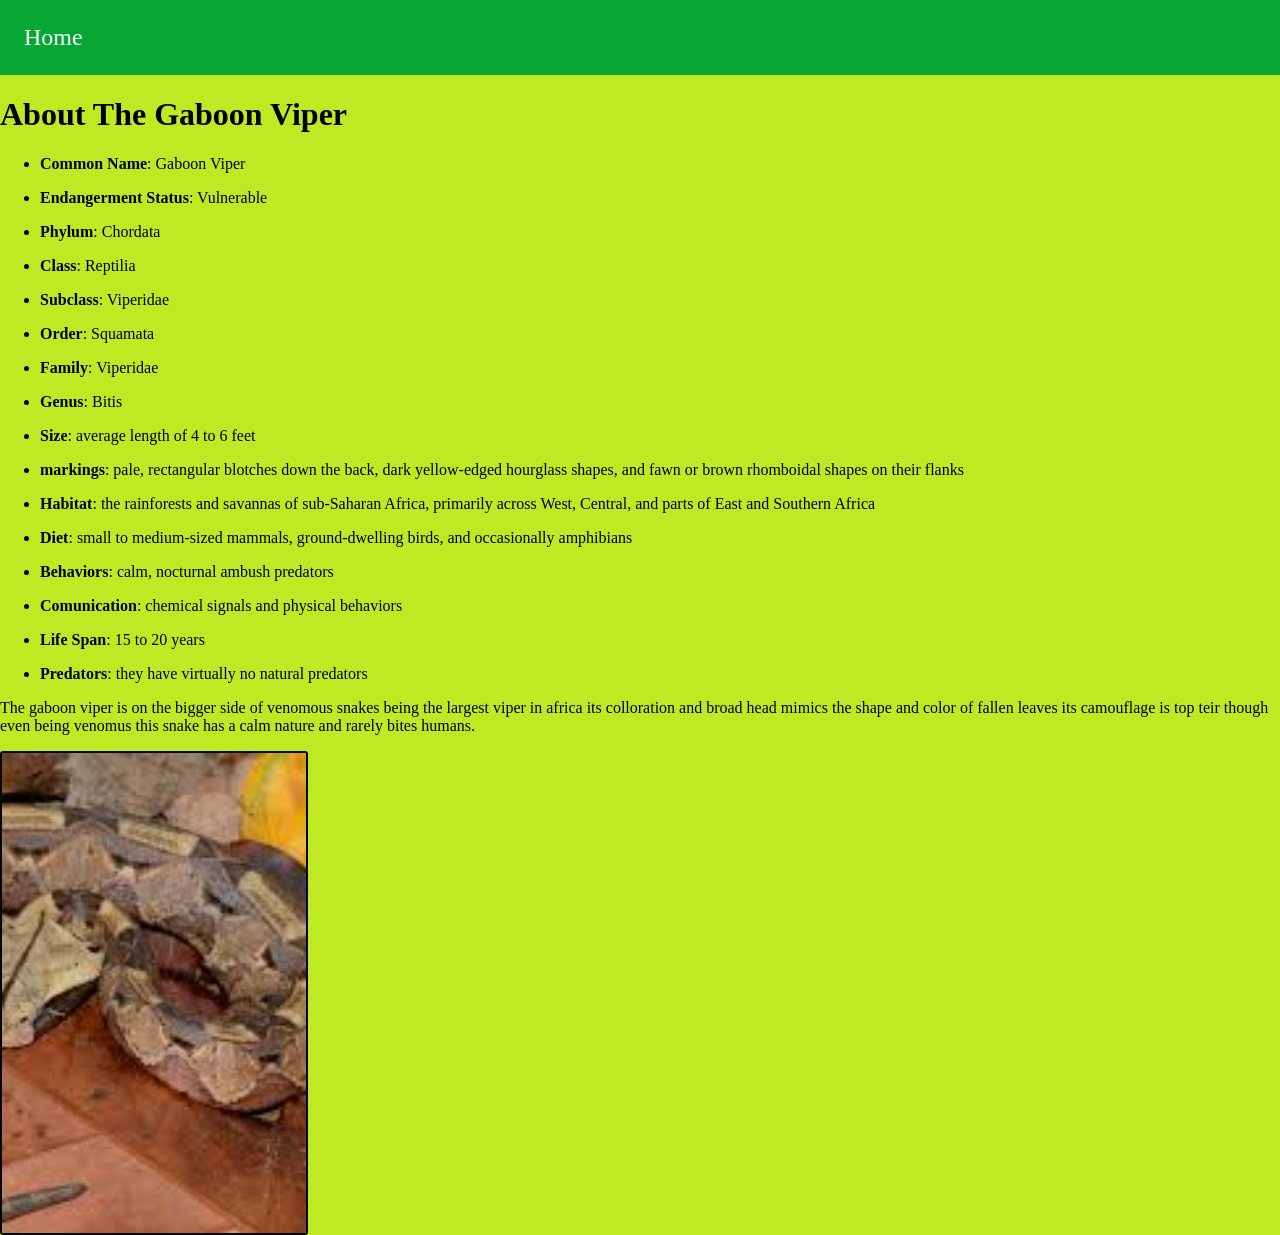
<file: gaboonviper.html>
<!DOCTYPE html>
<html lang="en">
<head>
    <link rel='stylesheet' type='text/css' media='screen' href='fih.css'>
    <meta charset="UTF-8">
    <meta name="viewport" content="width=device-width, initial-scale=1.0">
    <title>Gaboon Viper</title>
</head>
<head>
    <nav id="main-nav" role="main-nav">
        <a href="index.html" class="nav-button">Home</a>
    </nav>
</head>
<h1>
    About The Gaboon Viper
</h1>
<ul>
    <li>
        <b>Common Name</b>: Gaboon Viper
    </li>
</ul>
<ul>
    <li>
        <b>Endangerment Status</b>: Vulnerable
    </li>
</ul>
<ul>
    <li>
        <b>Phylum</b>: Chordata 
    </li>
</ul>
<ul>
    <li>
        <b>Class</b>: Reptilia 
    </li>
</ul>
<ul>
    <li>
      <b>Subclass</b>: Viperidae
    </li>
</ul>
<ul>
    <li>
      <b>Order</b>: Squamata 
    </li>
</ul>
<ul>
    <li>
        <b>Family</b>: Viperidae 
    </li>
</ul>
<ul>
    <li>
        <b>Genus</b>: Bitis
    </li>
</ul>
<ul>
    <li>
        <b>Size</b>: average length of 4 to 6 feet
    </li>
</ul>
<ul>
    <li>
        <b>markings</b>: pale, rectangular blotches down the back, dark yellow-edged hourglass shapes, and fawn or brown rhomboidal shapes on their flanks
    </li>
</ul>
<ul>
    <li>
        <b>Habitat</b>: the rainforests and savannas of sub-Saharan Africa, primarily across West, Central, and parts of East and Southern Africa
    </li>
</ul>
<ul>
    <li>
        <b>Diet</b>: small to medium-sized mammals, ground-dwelling birds, and occasionally amphibians
    </li>
</ul>
<ul>
    <li>
        <b>Behaviors</b>: calm, nocturnal ambush predators
    </li>
</ul>
<ul>
    <li>
        <b>Comunication</b>:  chemical signals and physical behaviors
    </li>
</ul>
<ul>
    <li>
        <b>Life Span</b>: 15 to 20 years
    </li>
</ul>
<ul>
    <li>
        <b>Predators</b>: they have virtually no natural predators
    </li>
</ul>
<p>
    The gaboon viper is on the bigger side of venomous snakes being the largest viper in africa its colloration and broad head mimics the shape and color of fallen leaves its camouflage is top teir though even being venomus this snake has a calm nature and rarely bites humans.
</p>
<section class="card">
    <img src="sneakysnek.jpg" alt="an image of a leaf colored snake that is trying to hide in a pile of leaves" width="600">
<body>
    
</body>
</html>
</file>
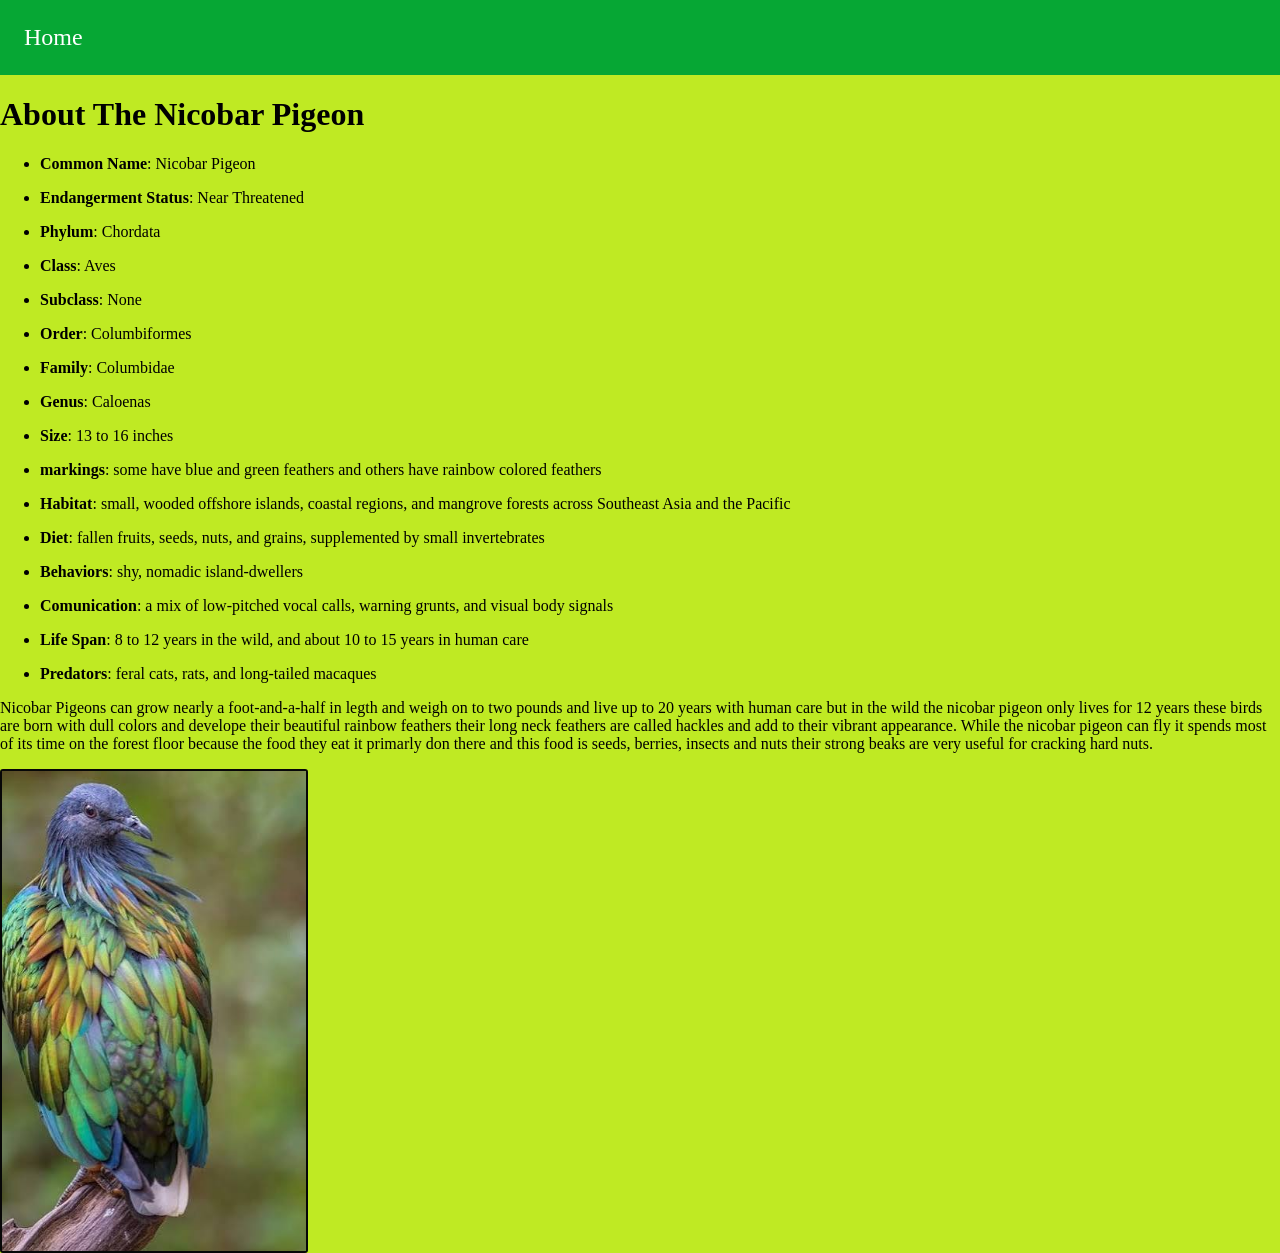
<file: nicobarpigeon.html>
<!DOCTYPE html>
<html lang="en">
<head>
    <link rel='stylesheet' type='text/css' media='screen' href='fih.css'>
    <meta charset="UTF-8">
    <meta name="viewport" content="width=device-width, initial-scale=1.0">
    <title>Nicobar Pigeon</title>
</head>
<head>
    <nav id="main-nav" role="main-nav">
        <a href="index.html" class="nav-button">Home</a>
    </nav>
</head>
<h1>
    About The Nicobar Pigeon
</h1>
<ul>
    <li>
        <b>Common Name</b>: Nicobar Pigeon
    </li>
</ul>
<ul>
    <li>
        <b>Endangerment Status</b>: Near Threatened
    </li>
</ul>
<ul>
    <li>
        <b>Phylum</b>: Chordata 
    </li>
</ul>
<ul>
    <li>
        <b>Class</b>: Aves 
    </li>
</ul>
<ul>
    <li>
      <b>Subclass</b>: None
    </li>
</ul>
<ul>
    <li>
      <b>Order</b>: Columbiformes 
    </li>
</ul>
<ul>
    <li>
        <b>Family</b>: Columbidae 
    </li>
</ul>
<ul>
    <li>
        <b>Genus</b>: Caloenas 
    </li>
</ul>
<ul>
    <li>
        <b>Size</b>: 13 to 16 inches
    </li>
</ul>
<ul>
    <li>
        <b>markings</b>: some have blue and green feathers and others have rainbow colored feathers
    </li>
</ul>
<ul>
    <li>
        <b>Habitat</b>: small, wooded offshore islands, coastal regions, and mangrove forests across Southeast Asia and the Pacific
    </li>
</ul>
<ul>
    <li>
        <b>Diet</b>: fallen fruits, seeds, nuts, and grains, supplemented by small invertebrates
    </li>
</ul>
<ul>
    <li>
        <b>Behaviors</b>: shy, nomadic island-dwellers
    </li>
</ul>
<ul>
    <li>
        <b>Comunication</b>: a mix of low-pitched vocal calls, warning grunts, and visual body signals
    </li>
</ul>
<ul>
    <li>
        <b>Life Span</b>:  8 to 12 years in the wild, and about 10 to 15 years in human care
    </li>
</ul>
<ul>
    <li>
        <b>Predators</b>: feral cats, rats, and long-tailed macaques
    </li>
</ul>
<p>
    Nicobar Pigeons can grow nearly a foot-and-a-half in legth and weigh on to two pounds and live up to 20 years with human care but in the wild the nicobar pigeon only lives for 12 years these birds are born with dull colors and develope their beautiful rainbow feathers their long neck feathers are called hackles and add to their vibrant appearance. While the nicobar pigeon can fly it spends most of its time on the forest floor because the food they eat it primarly don there and this food is seeds, berries, insects and nuts their strong beaks are very useful for cracking hard nuts.
</p>
<section class="card">
    <img src="RB.jpg" alt="a very colorful bird standing on a broken tree branch with red, green, blue and yellow making this birds beautiful feathers">
<body>
    
</body>
</html>
</file>
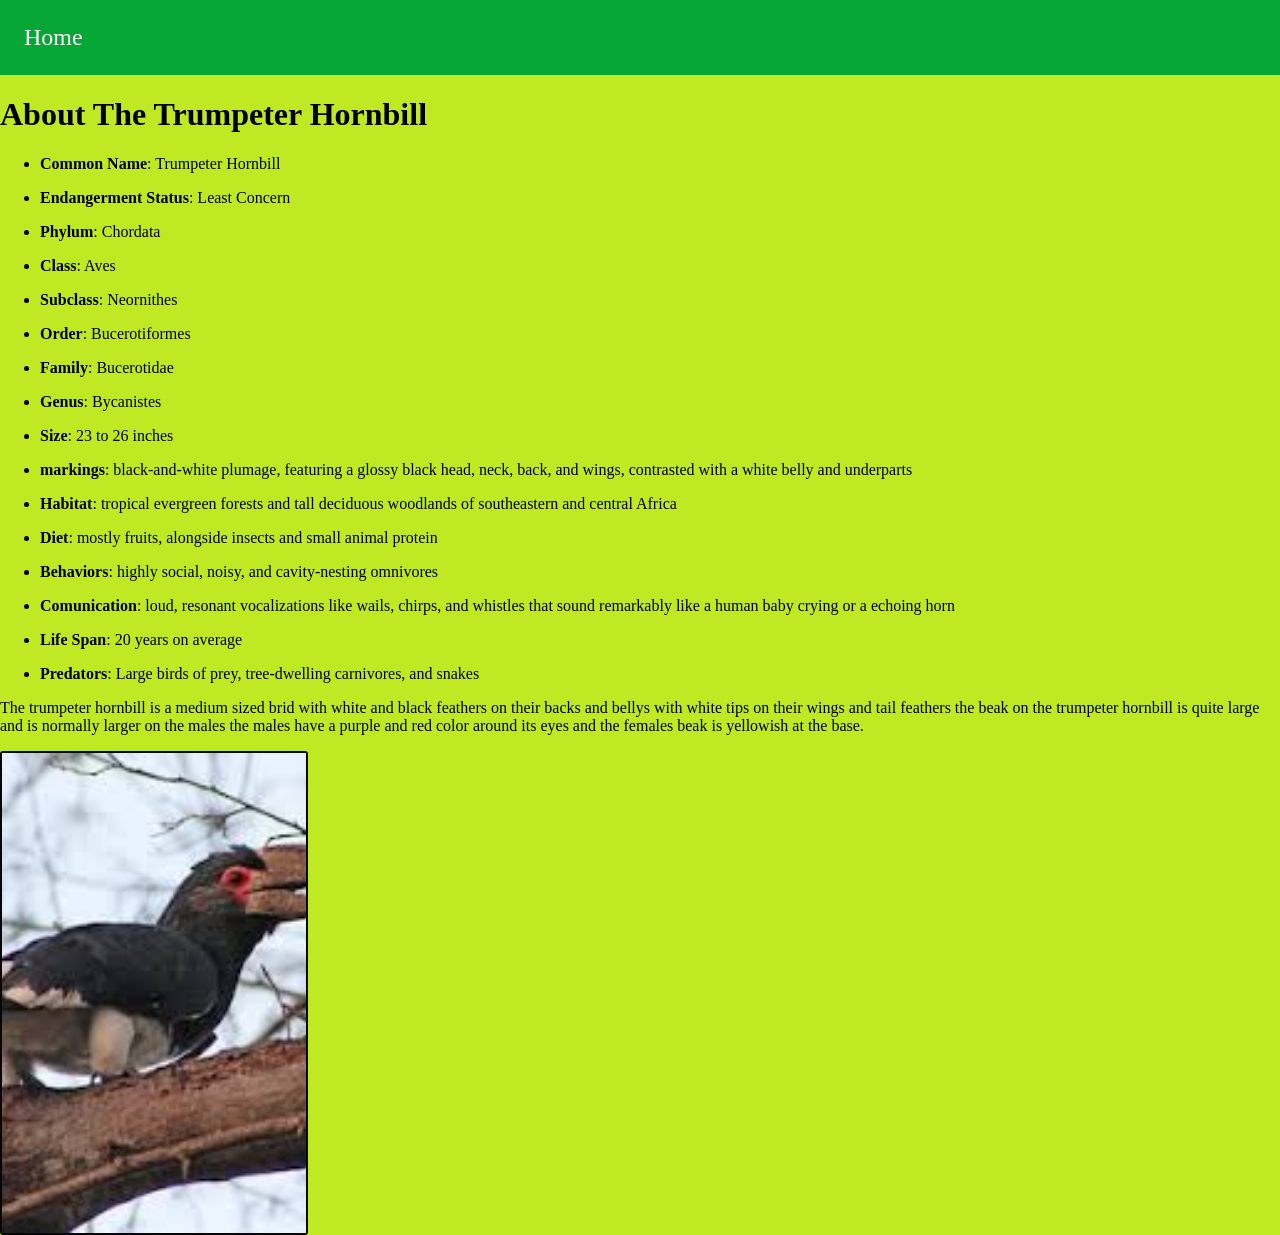
<file: trumpeterhornbill.html>
<!DOCTYPE html>
<html lang="en">
<head>
    <link rel='stylesheet' type='text/css' media='screen' href='fih.css'>
    <meta charset="UTF-8">
    <meta name="viewport" content="width=device-width, initial-scale=1.0">
    <title>Trumpeter Hornbill</title>
</head>
<head>
    <nav id="main-nav" role="main-nav">
        <a href="index.html" class="nav-button">Home</a>
    </nav>
</head>
<h1>
    About The Trumpeter Hornbill
</h1>
<ul>
    <li>
        <b>Common Name</b>: Trumpeter Hornbill
    </li>
</ul>
<ul>
    <li>
        <b>Endangerment Status</b>: Least Concern
    </li>
</ul>
<ul>
    <li>
        <b>Phylum</b>: Chordata 
    </li>
</ul>
<ul>
    <li>
        <b>Class</b>: Aves 
    </li>
</ul>
<ul>
    <li>
      <b>Subclass</b>: Neornithes
    </li>
</ul>
<ul>
    <li>
      <b>Order</b>: Bucerotiformes 
    </li>
</ul>
<ul>
    <li>
        <b>Family</b>: Bucerotidae 
    </li>
</ul>
<ul>
    <li>
        <b>Genus</b>: Bycanistes
    </li>
</ul>
<ul>
    <li>
        <b>Size</b>: 23 to 26 inches
    </li>
</ul>
<ul>
    <li>
        <b>markings</b>: black-and-white plumage, featuring a glossy black head, neck, back, and wings, contrasted with a white belly and underparts
    </li>
</ul>
<ul>
    <li>
        <b>Habitat</b>: tropical evergreen forests and tall deciduous woodlands of southeastern and central Africa
    </li>
</ul>
<ul>
    <li>
        <b>Diet</b>: mostly fruits, alongside insects and small animal protein
    </li>
</ul>
<ul>
    <li>
        <b>Behaviors</b>: highly social, noisy, and cavity-nesting omnivores
    </li>
</ul>
<ul>
    <li>
        <b>Comunication</b>: loud, resonant vocalizations like wails, chirps, and whistles that sound remarkably like a human baby crying or a echoing horn
    </li>
</ul>
<ul>
    <li>
        <b>Life Span</b>: 20 years on average
    </li>
</ul>
<ul>
    <li>
        <b>Predators</b>: Large birds of prey, tree-dwelling carnivores, and snakes
    </li>
</ul>
<p>
    The trumpeter hornbill is a medium sized brid with white and black feathers on their backs and bellys with white tips on their wings and tail feathers the beak on the trumpeter hornbill is quite large and is normally larger on the males the males have a purple and red color around its eyes and the females beak is yellowish at the base.
</p>
<section class="card">
    <img src="brib.jpg" alt="an image of a tumpeter horn bill standing on a dead tree with its mouth slightly open" width="600">
<body>
    
</body>
</html>
</file>
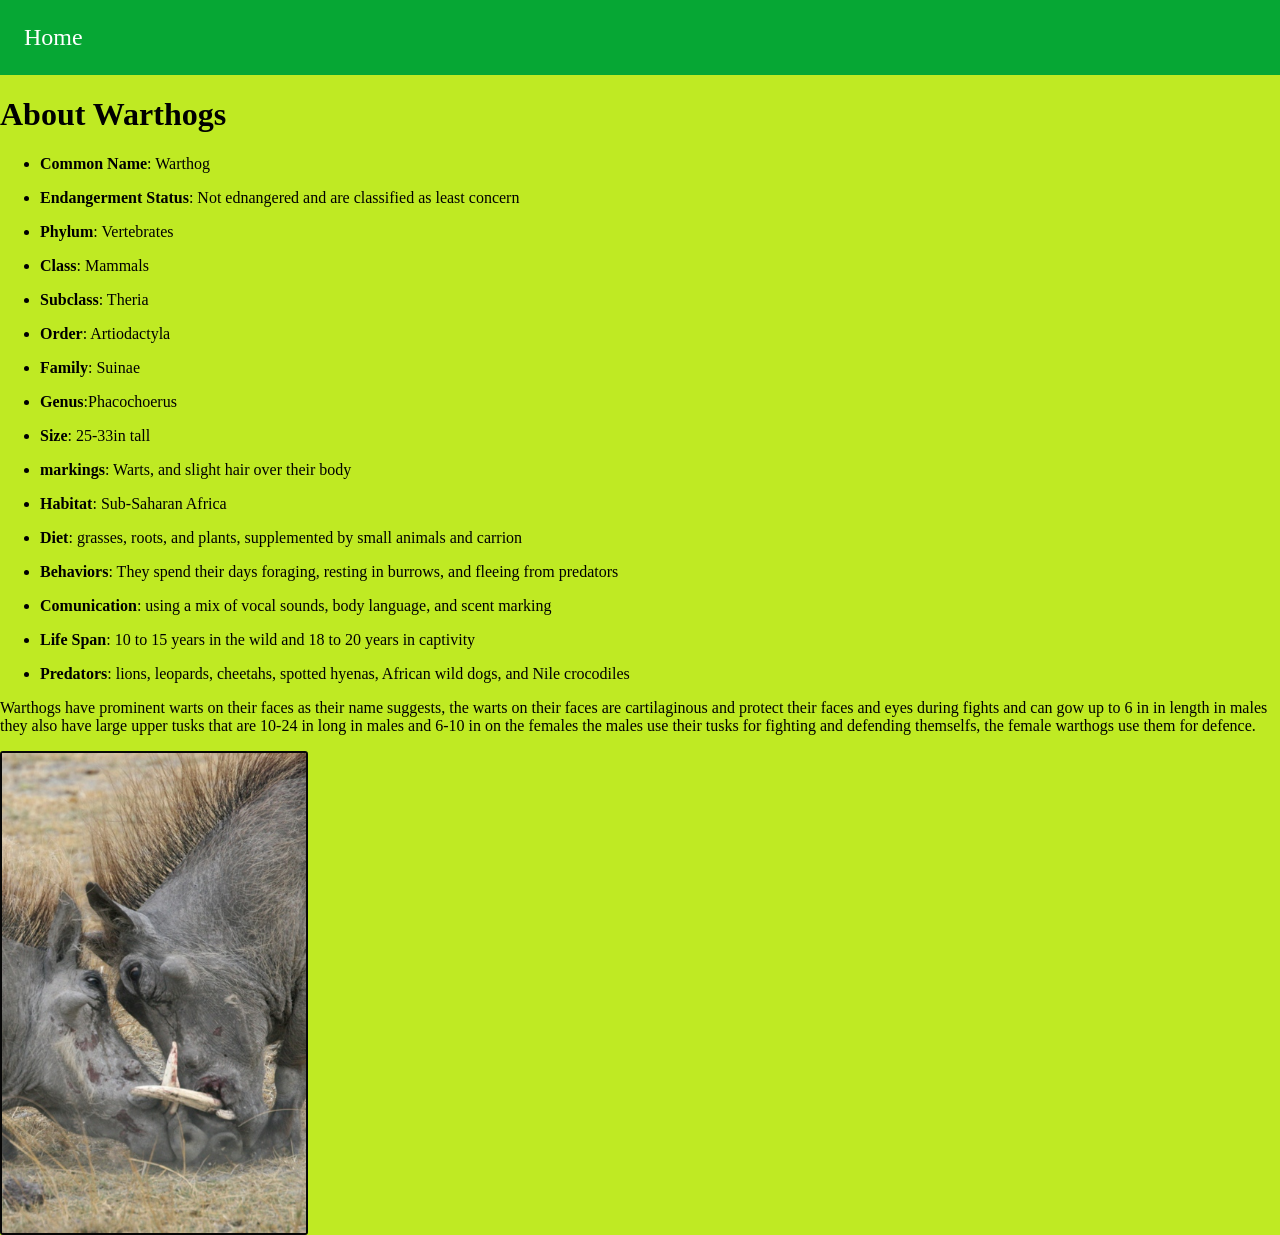
<file: warthog.html>
<!DOCTYPE html>
<html lang="en">
<head>
    <link rel='stylesheet' type='text/css' media='screen' href='fih.css'>
    <meta charset="UTF-8">
    <meta name="viewport" content="width=device-width, initial-scale=1.0">
    <title>Warthog</title>
</head>
<head>
    <nav id="main-nav" role="main-nav">
        <a href="index.html" class="nav-button">Home</a>
    </nav>
</head>
<h1>
    About Warthogs
</h1>
<ul>
    <li>
        <b>Common Name</b>: Warthog
    </li>
</ul>
<ul>
    <li>
        <b>Endangerment Status</b>: Not ednangered and are classified as least concern
    </li>
</ul>
<ul>
    <li>
        <b>Phylum</b>: Vertebrates
    </li>
</ul>
<ul>
    <li>
        <b>Class</b>: Mammals
    </li>
</ul>
<ul>
    <li>
      <b>Subclass</b>: Theria  
    </li>
</ul>
<ul>
    <li>
      <b>Order</b>: Artiodactyla 
    </li>
</ul>
<ul>
    <li>
        <b>Family</b>: Suinae
    </li>
</ul>
<ul>
    <li>
        <b>Genus</b>:Phacochoerus
    </li>
</ul>
<ul>
    <li>
        <b>Size</b>: 25-33in tall
    </li>
</ul>
<ul>
    <li>
        <b>markings</b>: Warts, and slight hair over their body
    </li>
</ul>
<ul>
    <li>
        <b>Habitat</b>: Sub-Saharan Africa
    </li>
</ul>
<ul>
    <li>
        <b>Diet</b>: grasses, roots, and plants, supplemented by small animals and carrion
    </li>
</ul>
<ul>
    <li>
        <b>Behaviors</b>: They spend their days foraging, resting in burrows, and fleeing from predators
    </li>
</ul>
<ul>
    <li>
        <b>Comunication</b>: using a mix of vocal sounds, body language, and scent marking
    </li>
</ul>
<ul>
    <li>
        <b>Life Span</b>: 10 to 15 years in the wild and 18 to 20 years in captivity
    </li>
</ul>
<ul>
    <li>
        <b>Predators</b>:  lions, leopards, cheetahs, spotted hyenas, African wild dogs, and Nile crocodiles
    </li>
</ul>
<p>
    Warthogs have prominent warts on their faces as their name suggests, the warts on their faces are cartilaginous and protect their faces and eyes during fights and can gow up to 6 in in length in males they also have large upper tusks that are 10-24 in long in males and 6-10 in on the females the males use their tusks for fighting and defending themselfs, the female warthogs use them for defence.
</p>
<section class="card">
    <img src="WHfight.jpg" alt="two warthogs figthing whith their heads together and tusks tangled together">
<body>
    
</body>
</html>
</file>
<file: fih.css>
body {
    background-color: #bfea23;
    margin: 0;
}

nav#main-nav {
    background-color: rgb(6, 167, 52);
}
#main-nav > a {
   color: #fff;
    display: inline-block;
    padding: 1em;
    font-size: 1.5rem;
    text-decoration: none;
    transition: all ease-in-out 500ms;
}

#main-nav > a:hover {
    color: rgb(244, 255, 35);
    background-color: rgb(red, green, blue);
}
 #dossier-cards {
    width: 100%;
    display: flex;
    flex-flow: row wrap;
    gap: 1rem;                   
    margin: 1em 0;
    box-sizing: border-box;
    grid-template-columns: max-content;


  }

  
  .card {
    width: calc(25% - 0.75rem);  
    box-sizing: border-box;
    border: 2px solid #070707;
    border-radius: 3px;
    display: flex;
    flex-direction: column;    
  }
  

  .card img {
    object-fit: cover;
    width: 100%;
    object-position: 63% 10%;
    height: 30rem;         
  }

  
  .card h3 {
    margin: 0;
    padding: 0.5rem;
  }
  
  .card p {
    padding: 0.5rem;
    margin: 0;
    flex-grow: 1;          
  }
  
  .card a {
    padding: 0.5rem;
    display: inline-block;
  }
</file>
